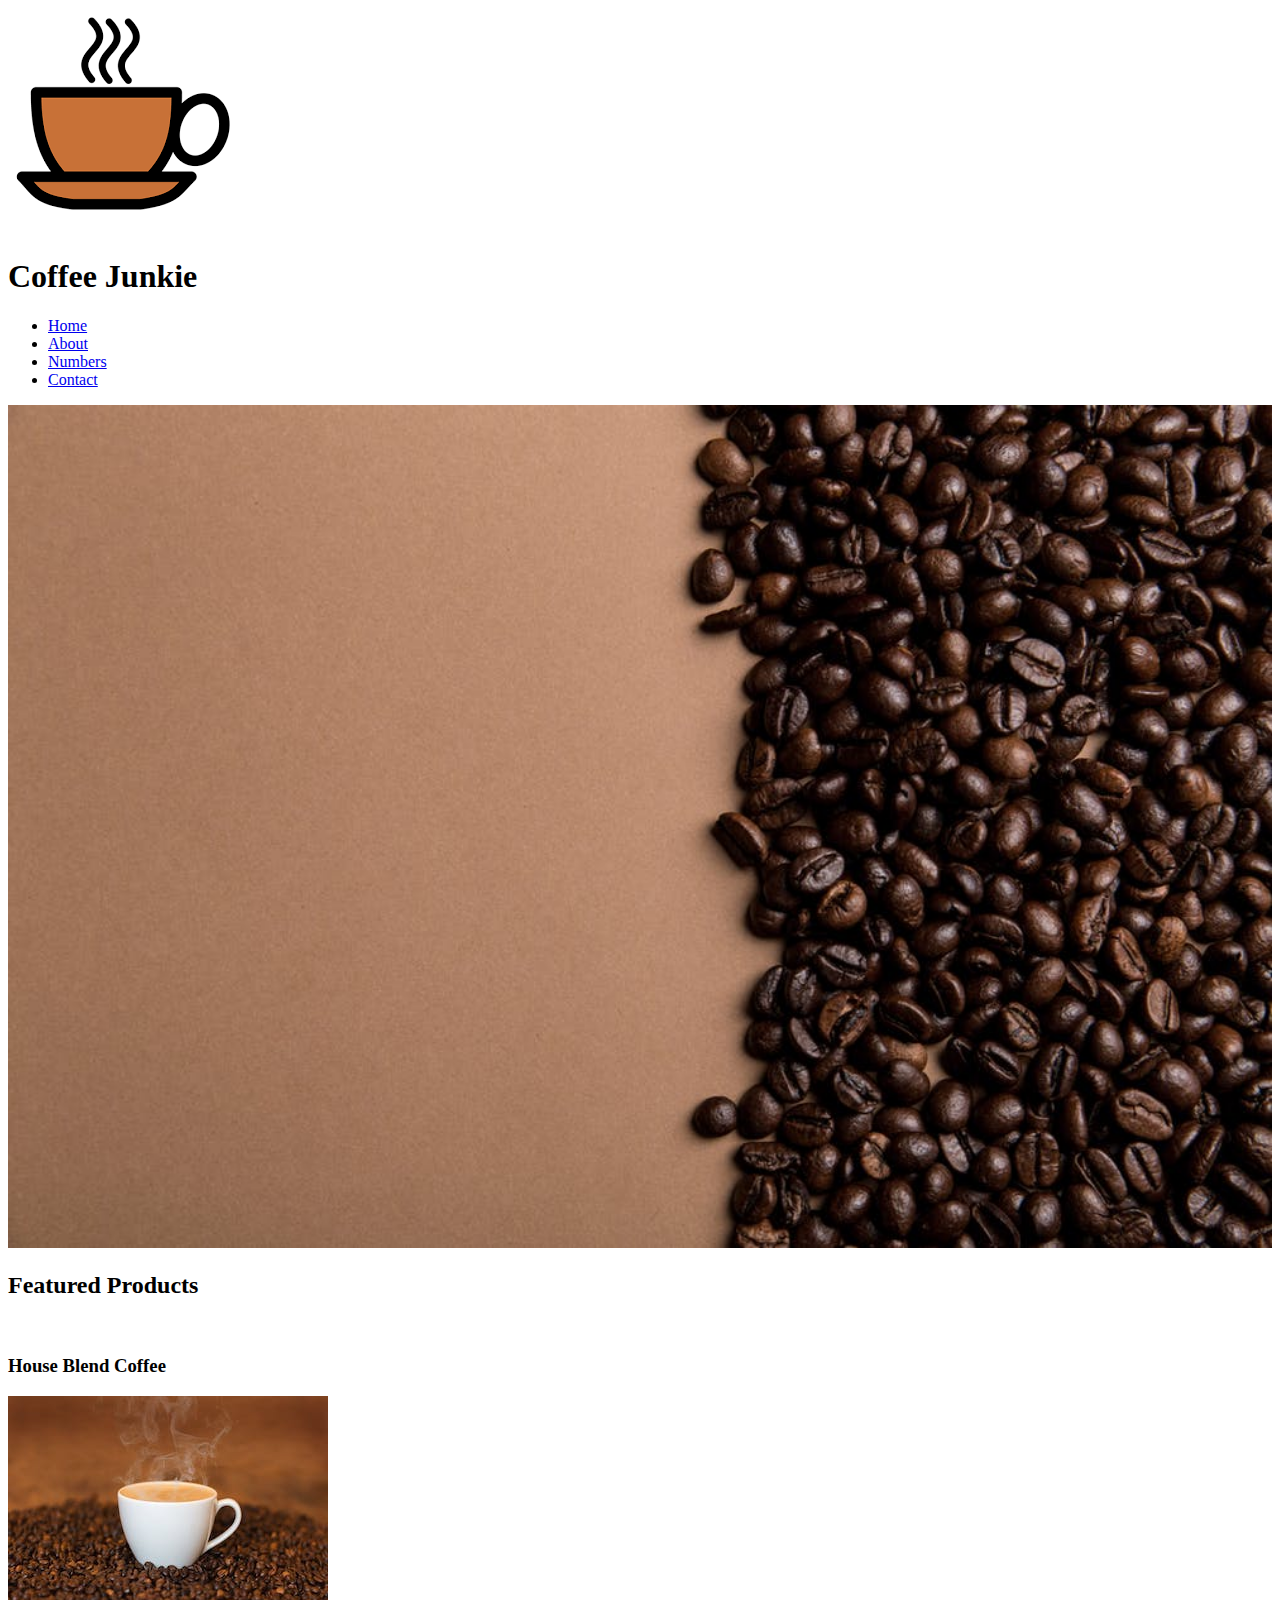
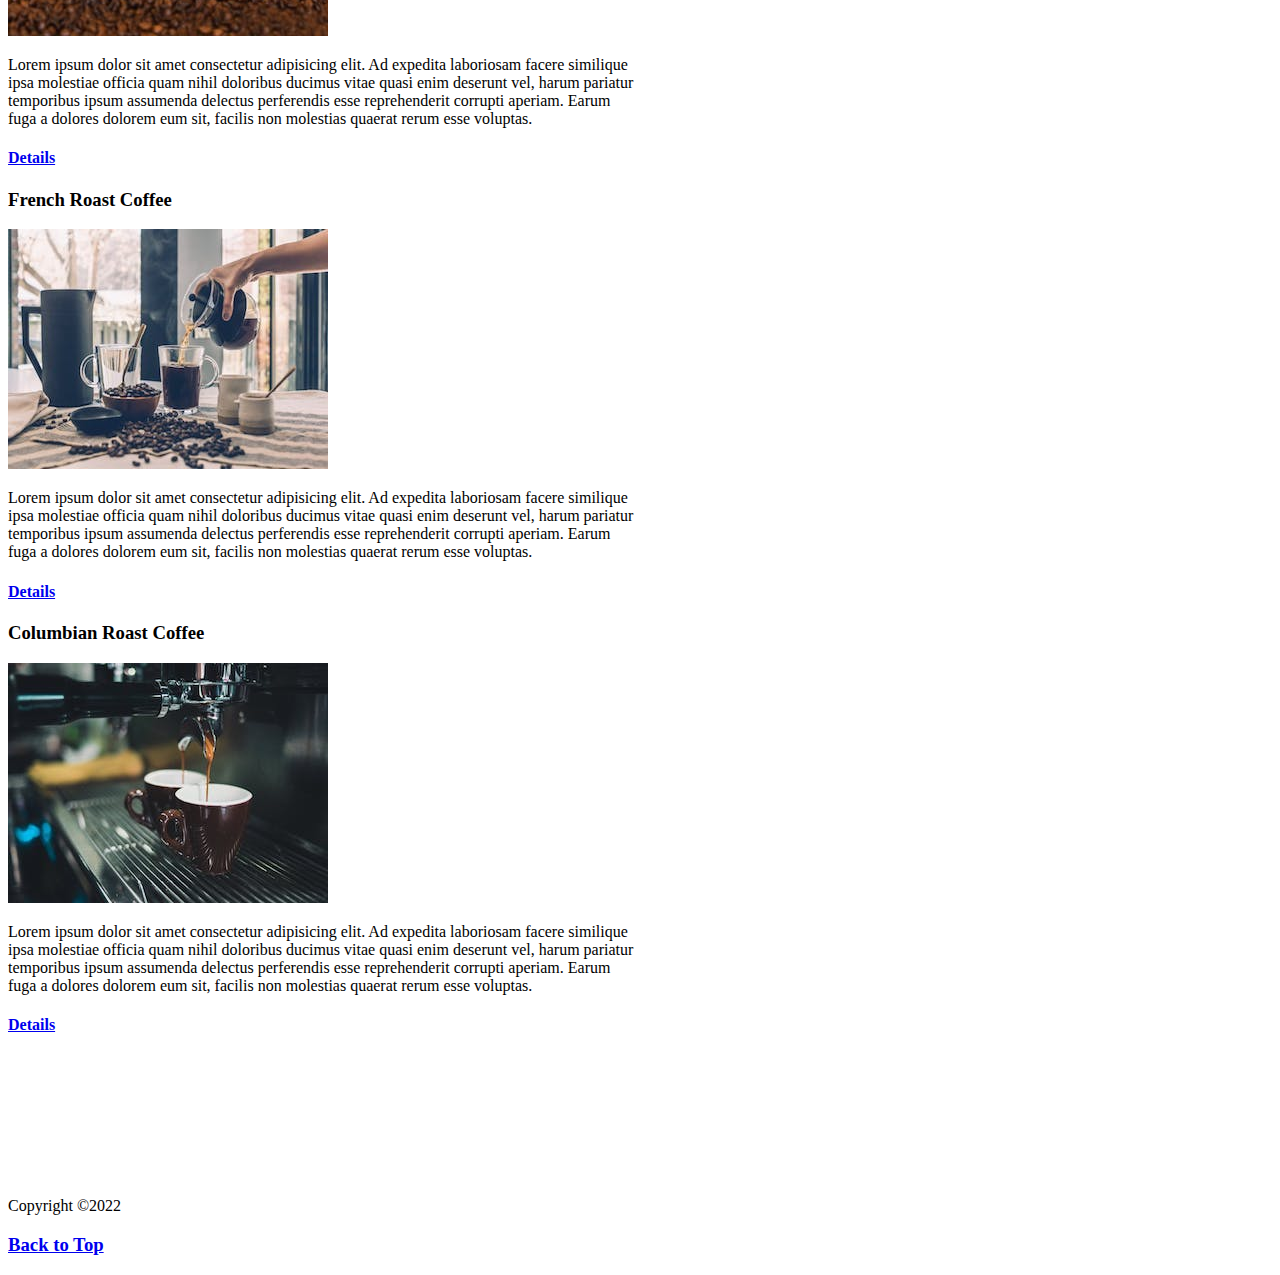
<file: HTML_CSS_Course/Coffee_house/index.html>
<!DOCTYPE html>
<html lang="en">
<head>
    <meta charset="UTF-8">
    <meta http-equiv="X-UA-Compatible" content="IE=edge">
    <meta name="viewport" content="width=device-width, initial-scale=1.0">
    <title>Coffee Junkie</title>
</head>
<body>
    <img src="./images/logo.png" id="logo" alt="Logo"/>
    <h1>Coffee Junkie</h1>
    <!-- Navbar -->
    <ul>
        <li><a href="index.html">Home</a></li>
        <li><a href="about.html">About</a></li>
        <li><a href="numbers.html">Numbers</a></li>
        <li><a href="contact.html">Contact</a></li>
    </ul>
<!-- hero image -->
<img src="./images/background.jpeg" alt="coffee beans" width="100%" />
<br />
<h2>Featured Products</h2>
<br />
<!-- house blend -->
<h3>House Blend Coffee</h3>
<img src="./images/house-blend.jpeg" alt="house blend" />
<p style="width:50%">Lorem ipsum dolor sit amet consectetur adipisicing elit. Ad expedita laboriosam facere similique ipsa molestiae officia quam nihil doloribus ducimus vitae quasi enim deserunt vel, harum pariatur temporibus ipsum assumenda delectus perferendis esse reprehenderit corrupti aperiam. Earum fuga a dolores dolorem eum sit, facilis non molestias quaerat rerum esse voluptas.</p>
<h4><a href="https://en.wikipedia.org/wiki/Coffee" target="_blank">Details</a></h4>
<!-- End of house blend -->
<!-- French Roast -->
<h3>French Roast Coffee</h3>
<img src="./images/french-roast.jpeg" alt="French roast" />
<p style="width:50%">Lorem ipsum dolor sit amet consectetur adipisicing elit. Ad expedita laboriosam facere similique ipsa molestiae officia quam nihil doloribus ducimus vitae quasi enim deserunt vel, harum pariatur temporibus ipsum assumenda delectus perferendis esse reprehenderit corrupti aperiam. Earum fuga a dolores dolorem eum sit, facilis non molestias quaerat rerum esse voluptas.</p>
<h4><a href="https://en.wikipedia.org/wiki/Coffee" target="_blank">Details</a></h4>
<!-- End of French roast -->
<!-- Columbian Roast -->
<h3>Columbian Roast Coffee</h3>
<img src="./images/columbian-roast.jpeg" alt="Columbian Roast" />
<p style="width:50%">Lorem ipsum dolor sit amet consectetur adipisicing elit. Ad expedita laboriosam facere similique ipsa molestiae officia quam nihil doloribus ducimus vitae quasi enim deserunt vel, harum pariatur temporibus ipsum assumenda delectus perferendis esse reprehenderit corrupti aperiam. Earum fuga a dolores dolorem eum sit, facilis non molestias quaerat rerum esse voluptas.</p>
<h4><a href="https://en.wikipedia.org/wiki/Coffee" target="_blank">Details</a></h4>
<!-- End of Columbian Roast -->
<br/>
<br/>
<br/>
<br/>
<br/>
<br/>
<br/>
<p>Copyright &copy;2022</p>
<h3><a href="#logo">Back to Top</a></h3>
</body>
</html>
</file>
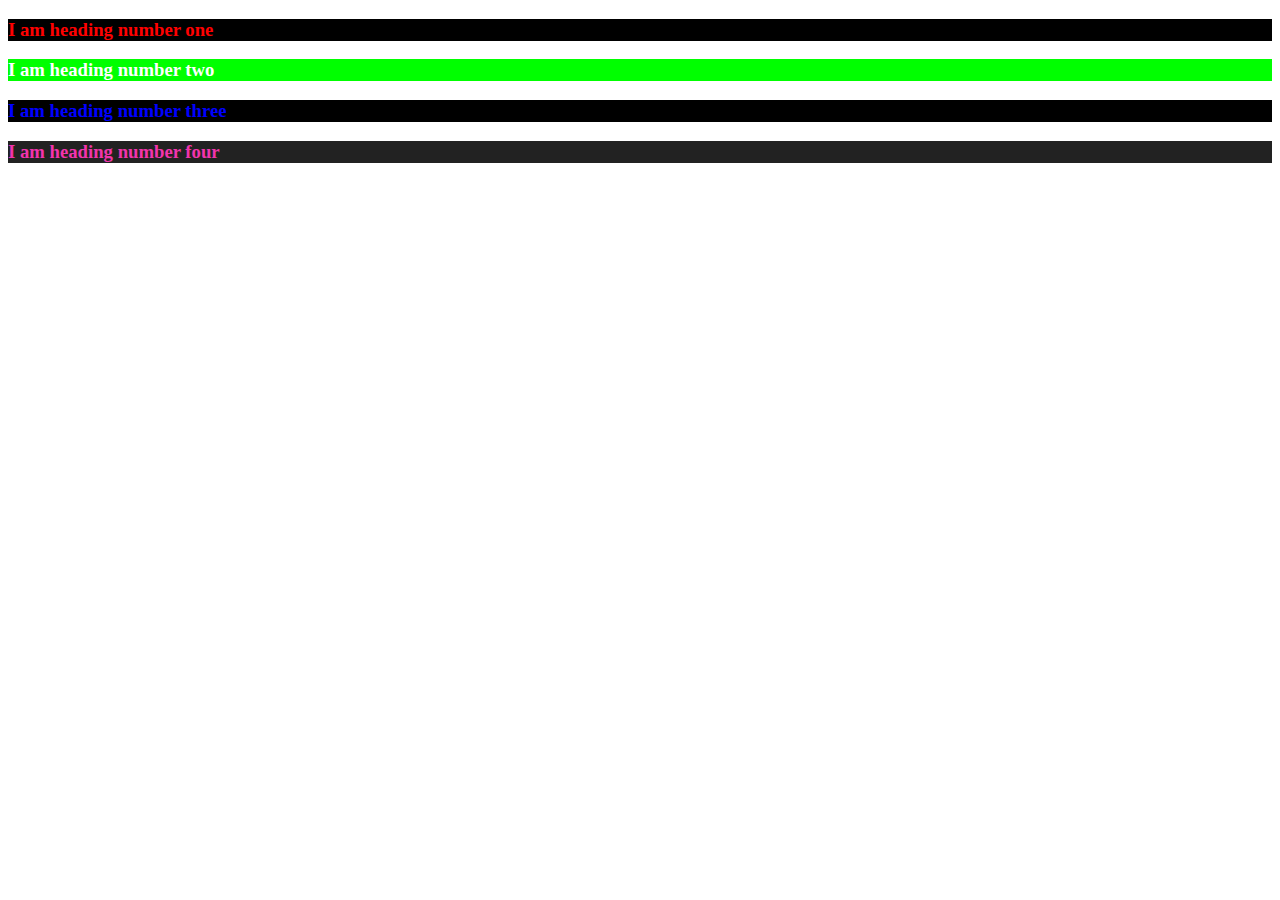
<file: HTML_CSS_Course/CSS_colors/index.html>
<!DOCTYPE html>
<html lang="en">
<head>
    <meta charset="UTF-8">
    <meta http-equiv="X-UA-Compatible" content="IE=edge">
    <meta name="viewport" content="width=device-width, initial-scale=1.0">
    <title>CSS colors</title>
    <link rel="stylesheet" href="styles.css">
</head>
<body>
    <h3 id="first">I am heading number one</h3>
    <h3 id="second">I am heading number two</h3>
    <h3 id="third">I am heading number three</h3>
    
    <h3 id="fourth">I am heading number four</h3>
</body>
</html>
</file>
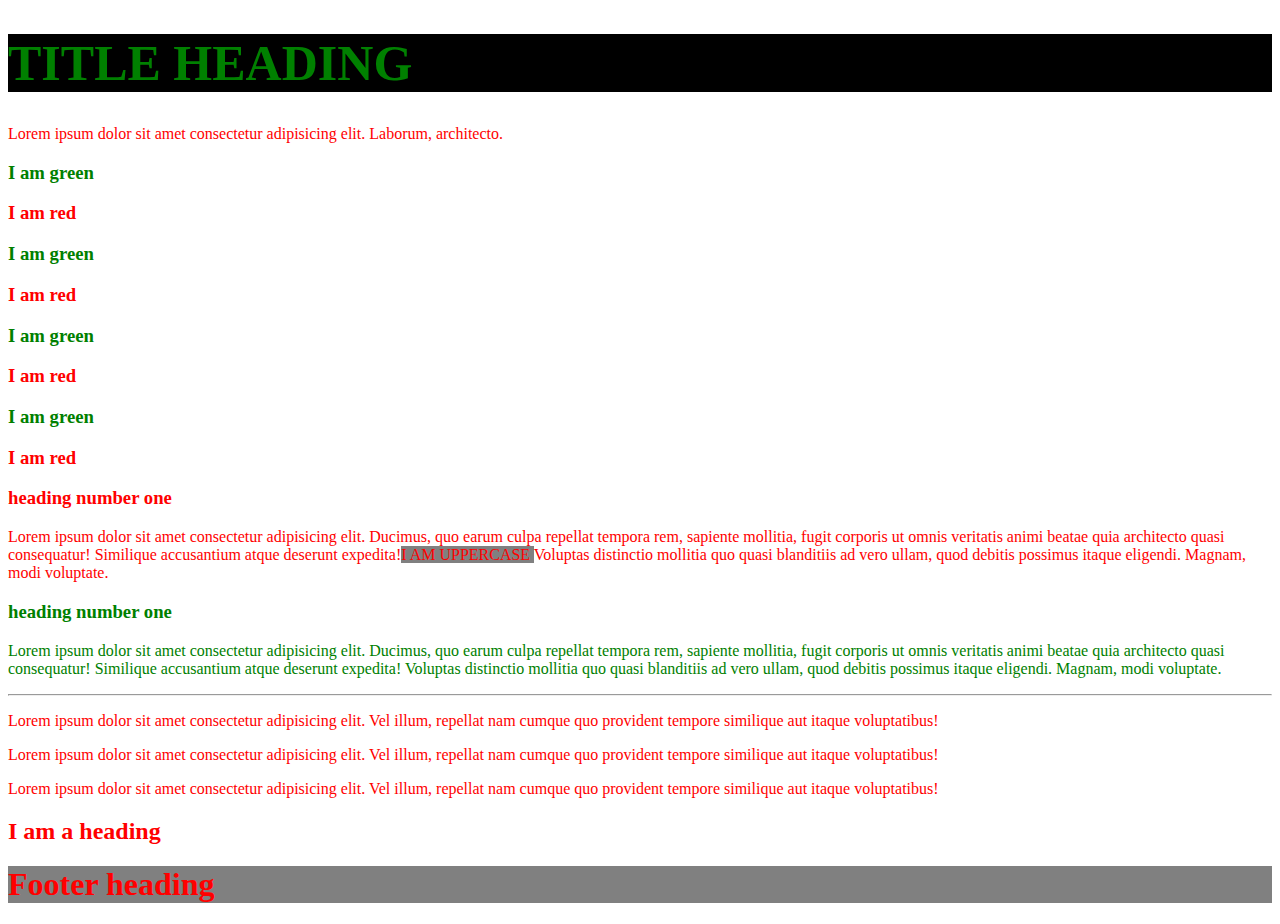
<file: HTML_CSS_Course/CSS_section/index.html>
<!DOCTYPE html>
<html lang="en">
<head>
    <meta charset="UTF-8">
    <meta http-equiv="X-UA-Compatible" content="IE=edge">
    <meta name="viewport" content="width=device-width, initial-scale=1.0">
    <title>CSS tutorial</title>
    <link rel="stylesheet" href="./css/styles.css">
</head>
<body>
    <h1 id="title" class="uppercase">Title heading</h1>
    <p>Lorem ipsum dolor sit amet consectetur adipisicing elit. Laborum, architecto.</p>
    <h3 class="green">I am green</h3>
    <h3 class="red">I am red</h3>
    <h3 class="green">I am green</h3>
    <h3 class="red">I am red</h3>
    <h3 class="green">I am green</h3>
    <h3 class="red">I am red</h3>
    <h3 class="green">I am green</h3>
    <h3 class="red">I am red</h3>
    <div class="red">
        <h3>heading number one</h3>
        <p>Lorem ipsum dolor sit amet consectetur adipisicing elit. Ducimus, quo earum culpa repellat tempora rem, sapiente mollitia, fugit corporis ut omnis veritatis animi beatae quia architecto quasi consequatur! Similique accusantium atque deserunt expedita!<span class="text">I am uppercase </span> Voluptas distinctio mollitia quo quasi blanditiis ad vero ullam, quod debitis possimus itaque eligendi. Magnam, modi voluptate.</p>
        
    </div>
    <div class="green">
        <h3>heading number one</h3>
        <p>Lorem ipsum dolor sit amet consectetur adipisicing elit. Ducimus, quo earum culpa repellat tempora rem, sapiente mollitia, fugit corporis ut omnis veritatis animi beatae quia architecto quasi consequatur! Similique accusantium atque deserunt expedita! Voluptas distinctio mollitia quo quasi blanditiis ad vero ullam, quod debitis possimus itaque eligendi. Magnam, modi voluptate.</p>

    </div>

    <hr>
    <p>Lorem ipsum dolor sit amet consectetur adipisicing elit. Vel illum, repellat nam cumque quo provident tempore similique aut itaque voluptatibus!</p>
    
    <p>Lorem ipsum dolor sit amet consectetur adipisicing elit. Vel illum, repellat nam cumque quo provident tempore similique aut itaque voluptatibus!</p>
    
    <p>Lorem ipsum dolor sit amet consectetur adipisicing elit. Vel illum, repellat nam cumque quo provident tempore similique aut itaque voluptatibus!</p>
    <h2>I am a heading</h2>
    
    <h1 id="footer">Footer heading</h1>
</body>
</html>
</file>
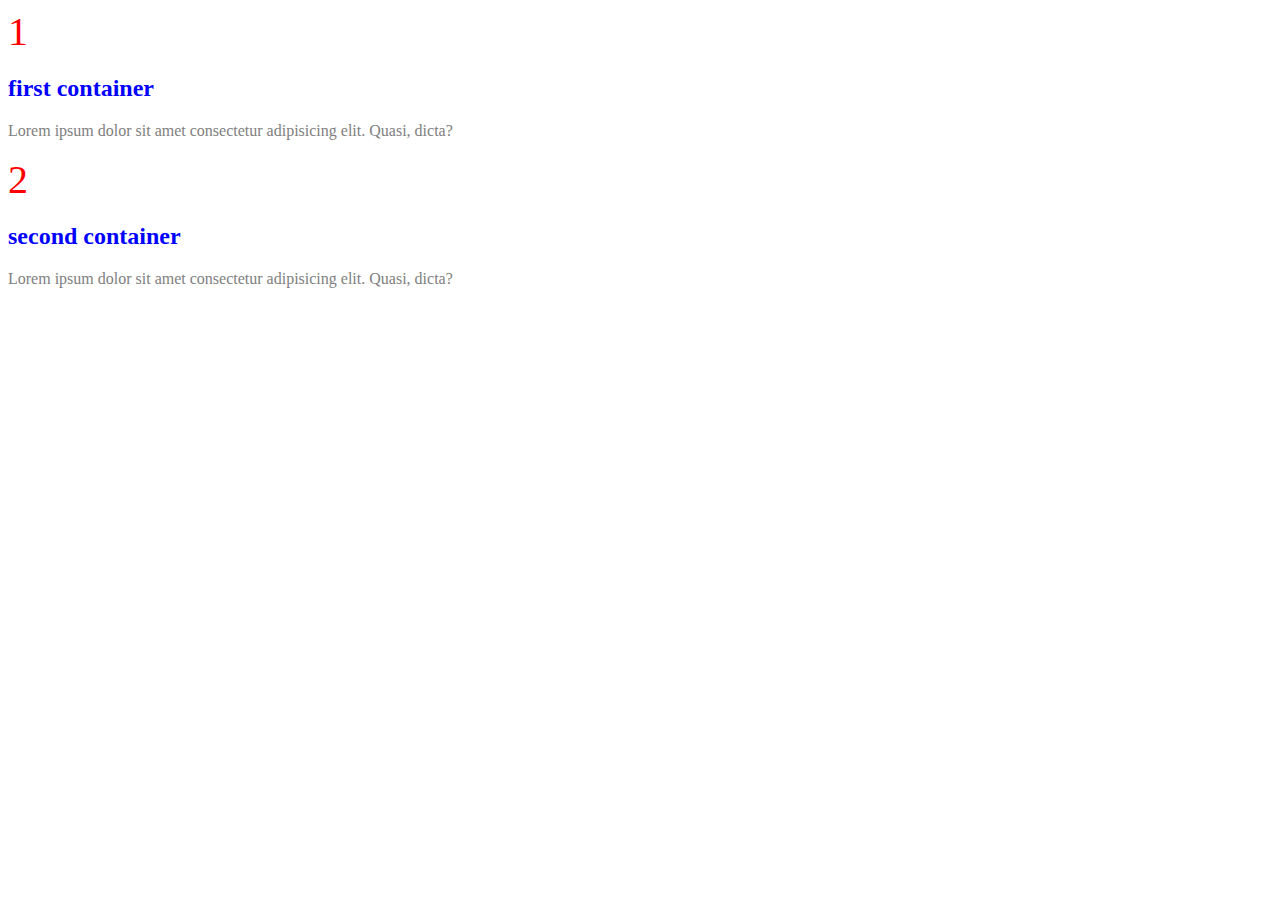
<file: HTML_CSS_Course/Fundamentals_project/index.html>
<!DOCTYPE html>
<html lang="en">
<head>
    <meta charset="UTF-8">
    <meta http-equiv="X-UA-Compatible" content="IE=edge">
    <meta name="viewport" content="width=device-width, initial-scale=1.0">
    <title>CSS Fundamentals</title>
    <link rel="stylesheet" href="./main.css">
</head>
<body>
    <!-- First container -->
    <div class="container">
        <span class="icon">1</span>
        <h2 id="title">first container</h2>
        <p>Lorem ipsum dolor sit amet consectetur adipisicing elit. Quasi, dicta?</p>
    </div>
    <!-- End of First container -->
    <!-- Second container -->
    <div class="container">
        <span class="icon">2</span>
        <h2 id="title">second container</h2>
        <p>Lorem ipsum dolor sit amet consectetur adipisicing elit. Quasi, dicta?</p>
    </div>
    <!-- End of second container -->
</body>
</html>
</file>
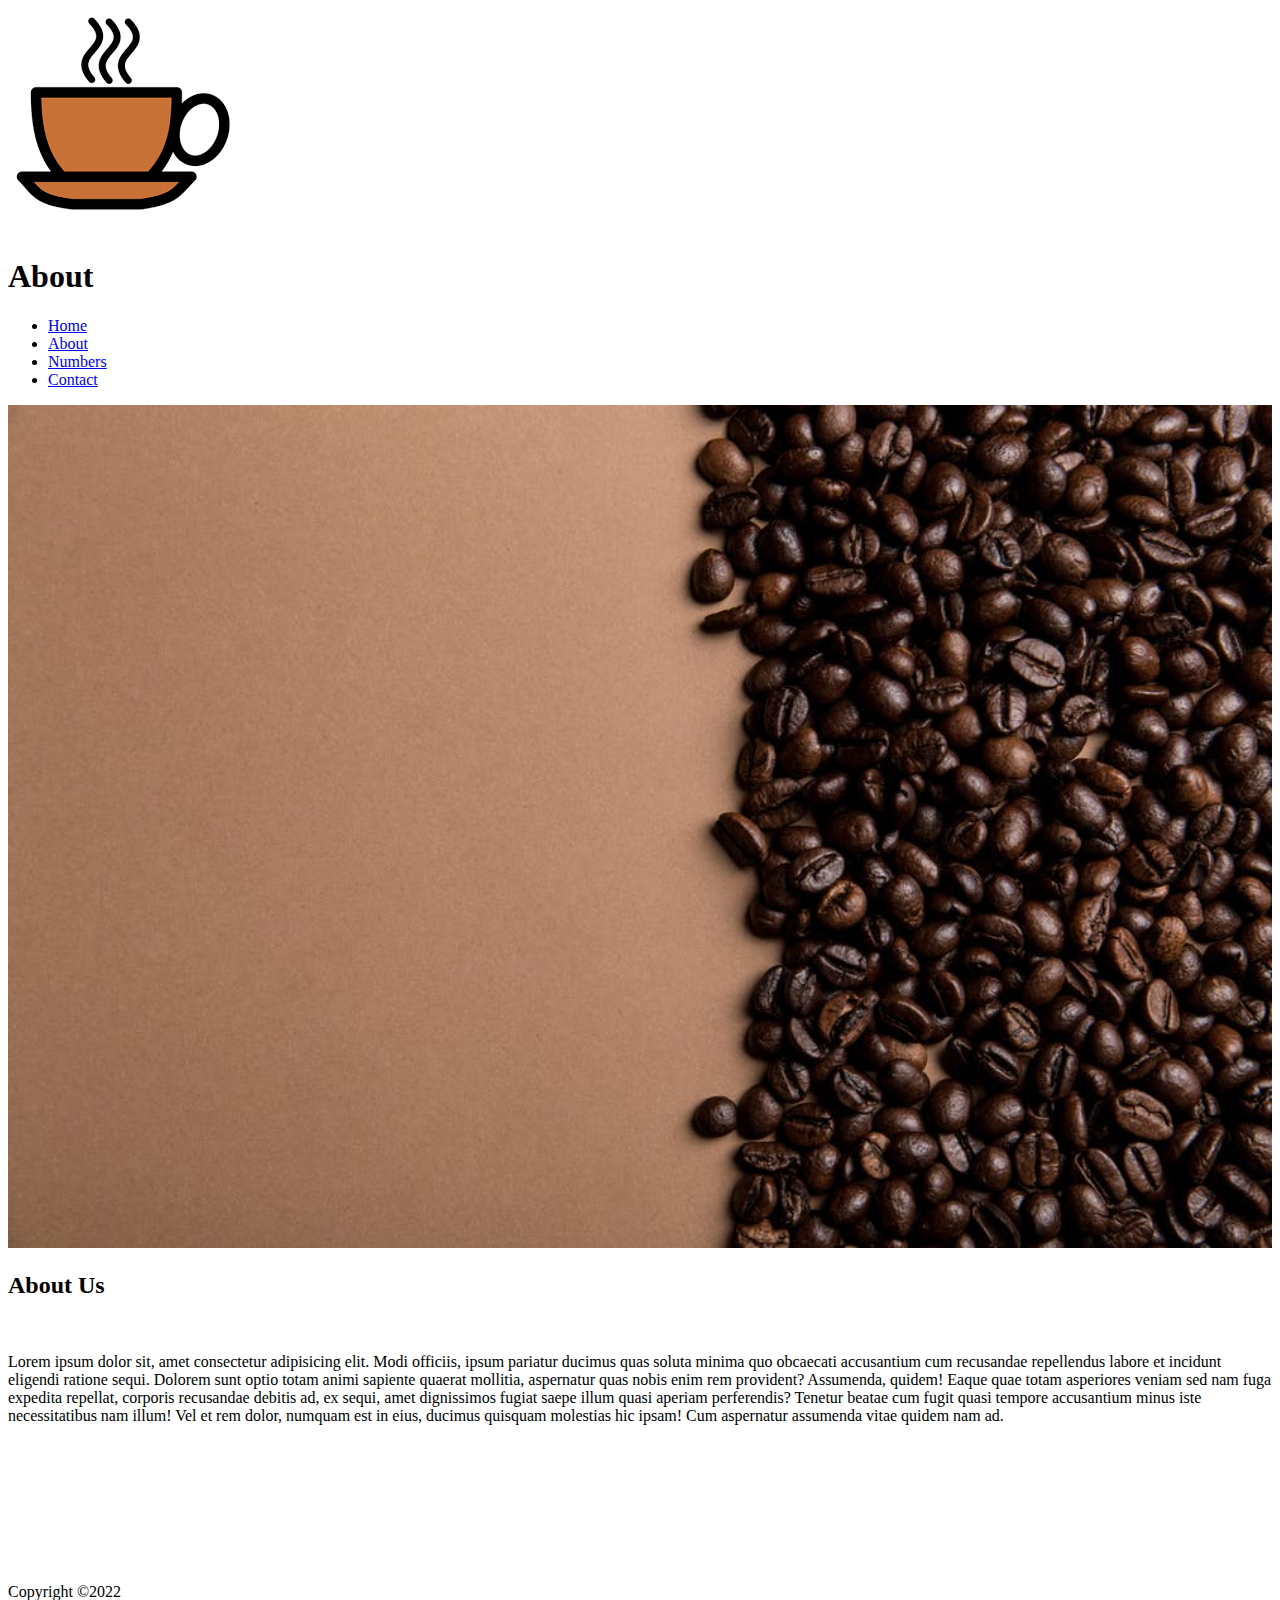
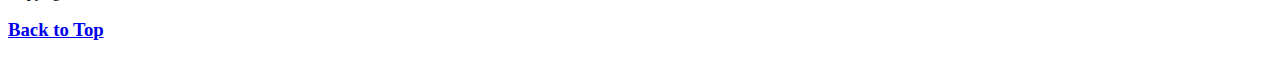
<file: HTML_CSS_Course/Coffee_house/about.html>
<!DOCTYPE html>
<html lang="en">
<head>
    <meta charset="UTF-8">
    <meta http-equiv="X-UA-Compatible" content="IE=edge">
    <meta name="viewport" content="width=device-width, initial-scale=1.0">
    <title>About</title>
</head>
<body>
    <img src="./images/logo.png" id="logo" alt="Logo"/>
    <h1>About</h1>
    <!-- Navbar -->
    <ul>
        <li><a href="index.html">Home</a></li>
        <li><a href="about.html">About</a></li>
        <li><a href="numbers.html">Numbers</a></li>
        <li><a href="contact.html">Contact</a></li>
    </ul>
<!-- hero image -->
<img src="./images/background.jpeg" alt="coffee beans" width="100%" />
<br />
<h2>About Us</h2>
<br />
<p>Lorem ipsum dolor sit, amet consectetur adipisicing elit. Modi officiis, ipsum pariatur ducimus quas soluta minima quo obcaecati accusantium cum recusandae repellendus labore et incidunt eligendi ratione sequi. Dolorem sunt optio totam animi sapiente quaerat mollitia, aspernatur quas nobis enim rem provident? Assumenda, quidem! Eaque quae totam asperiores veniam sed nam fuga expedita repellat, corporis recusandae debitis ad, ex sequi, amet dignissimos fugiat saepe illum quasi aperiam perferendis? Tenetur beatae cum fugit quasi tempore accusantium minus iste necessitatibus nam illum! Vel et rem dolor, numquam est in eius, ducimus quisquam molestias hic ipsam! Cum aspernatur assumenda vitae quidem nam ad. </p>
<br/>
<br/>
<br/>
<br/>
<br/>
<br/>
<br/>
<p>Copyright &copy;2022</p>
<h3><a href="#logo">Back to Top</a></h3>
</body>
</html>
</file>
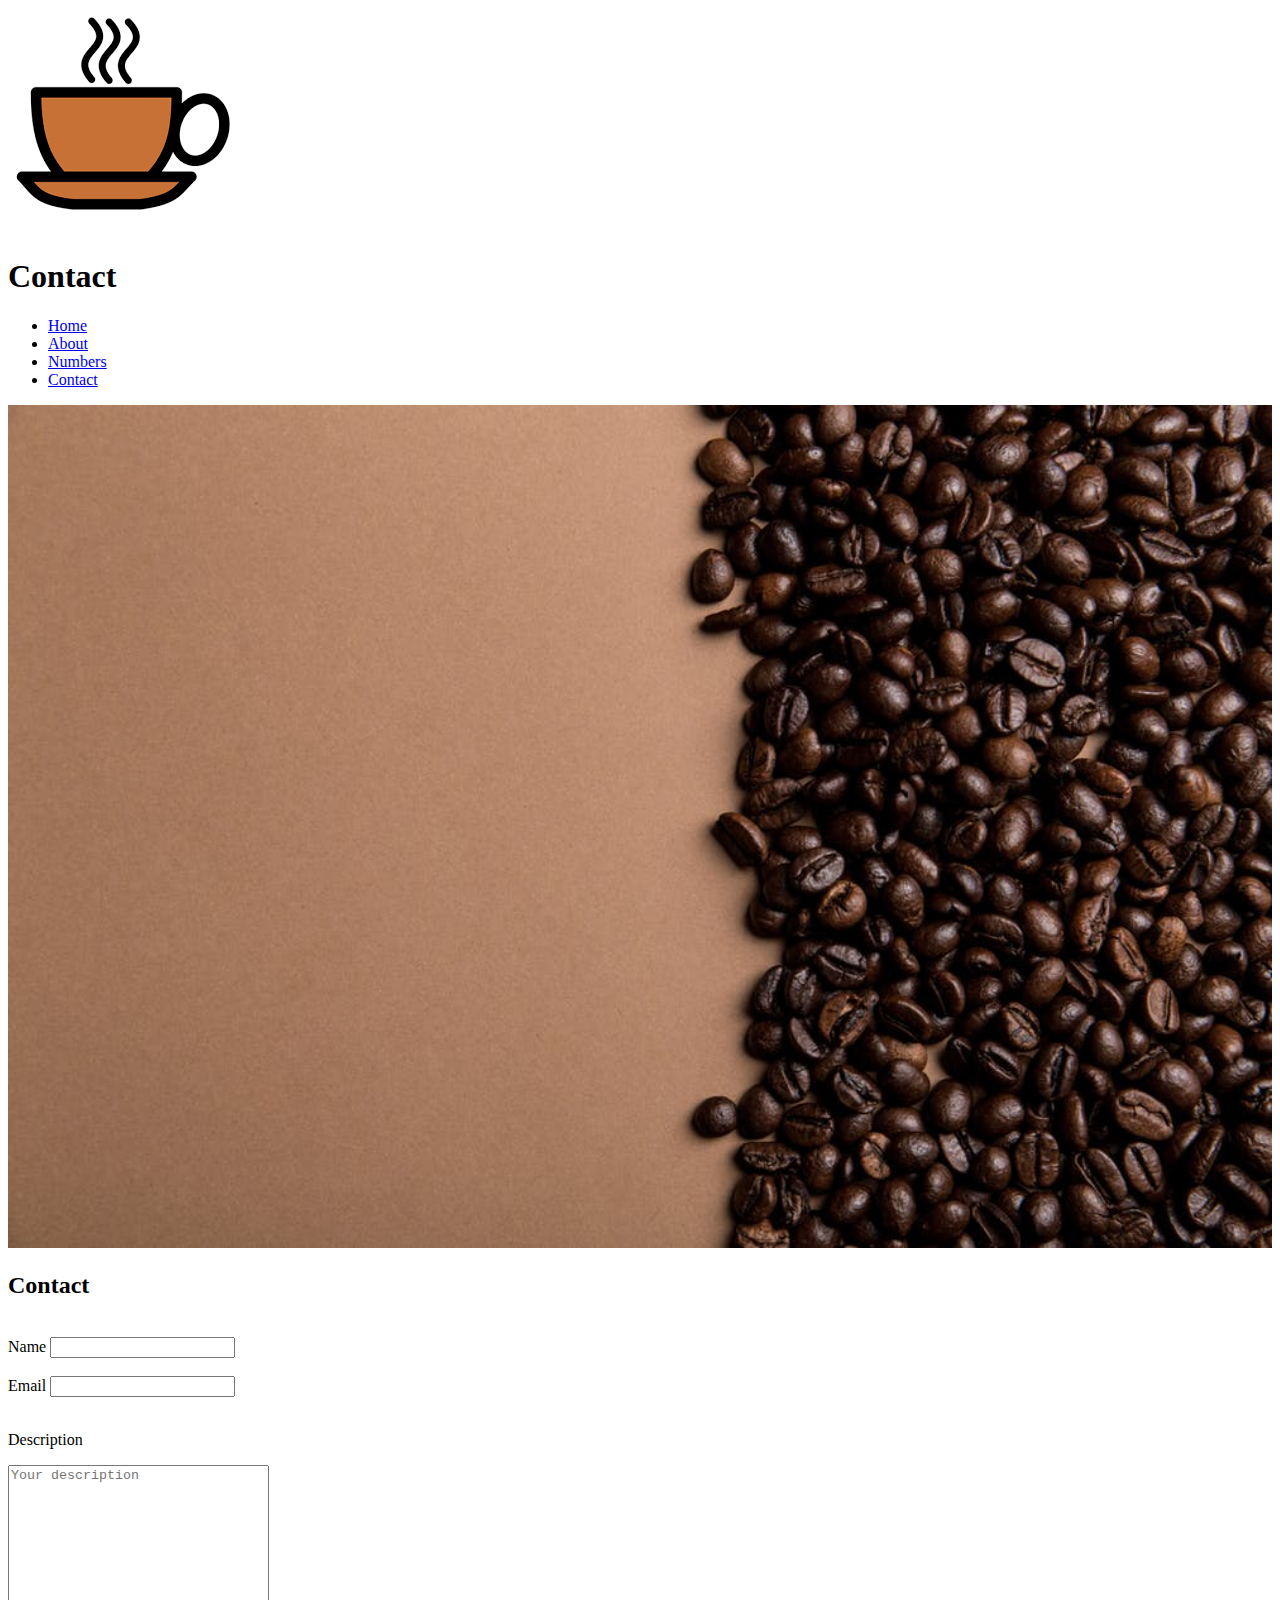
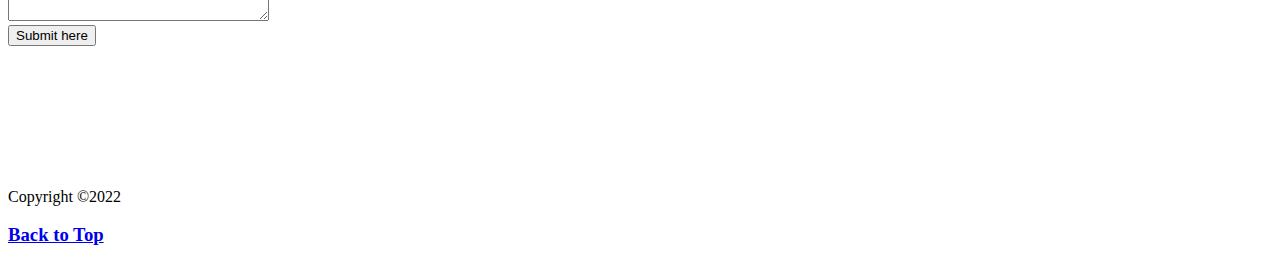
<file: HTML_CSS_Course/Coffee_house/contact.html>
<!DOCTYPE html>
<html lang="en">
<head>
    <meta charset="UTF-8">
    <meta http-equiv="X-UA-Compatible" content="IE=edge">
    <meta name="viewport" content="width=device-width, initial-scale=1.0">
    <title>Contact</title>
</head>
<body>
    <img src="./images/logo.png" id="logo" alt="Logo"/>
    <h1>Contact</h1>
    <!-- Navbar -->
    <ul>
        <li><a href="index.html">Home</a></li>
        <li><a href="about.html">About</a></li>
        <li><a href="numbers.html">Numbers</a></li>
        <li><a href="contact.html">Contact</a></li>
    </ul>
<!-- hero image -->
<img src="./images/background.jpeg" alt="coffee beans" width="100%" />
<br />
<h2>Contact</h2>
<br />
<form >
    <!--Name -->
    <label for="name">Name</label>
    <input type="text" name="name" id="name" />
    <br/>
    <br/>
    <!--Email -->
    <label for="email">Email</label>
    <input type="email" name="email" id="email" />
    <br/>
    <br/>
    <!-- Description -->
    <p>Description</p>
    <textarea name="description" id="description" cols="30" rows="10" placeholder="Your description"></textarea>
    <!-- Submit button -->
    <br />
    <button type="submit">Submit here</button>
</form>
<br/>
<br/>
<br/>
<br/>
<br/>
<br/>
<br/>
<p>Copyright &copy;2022</p>
<h3><a href="#logo">Back to Top</a></h3>
</body>
</html>
</file>
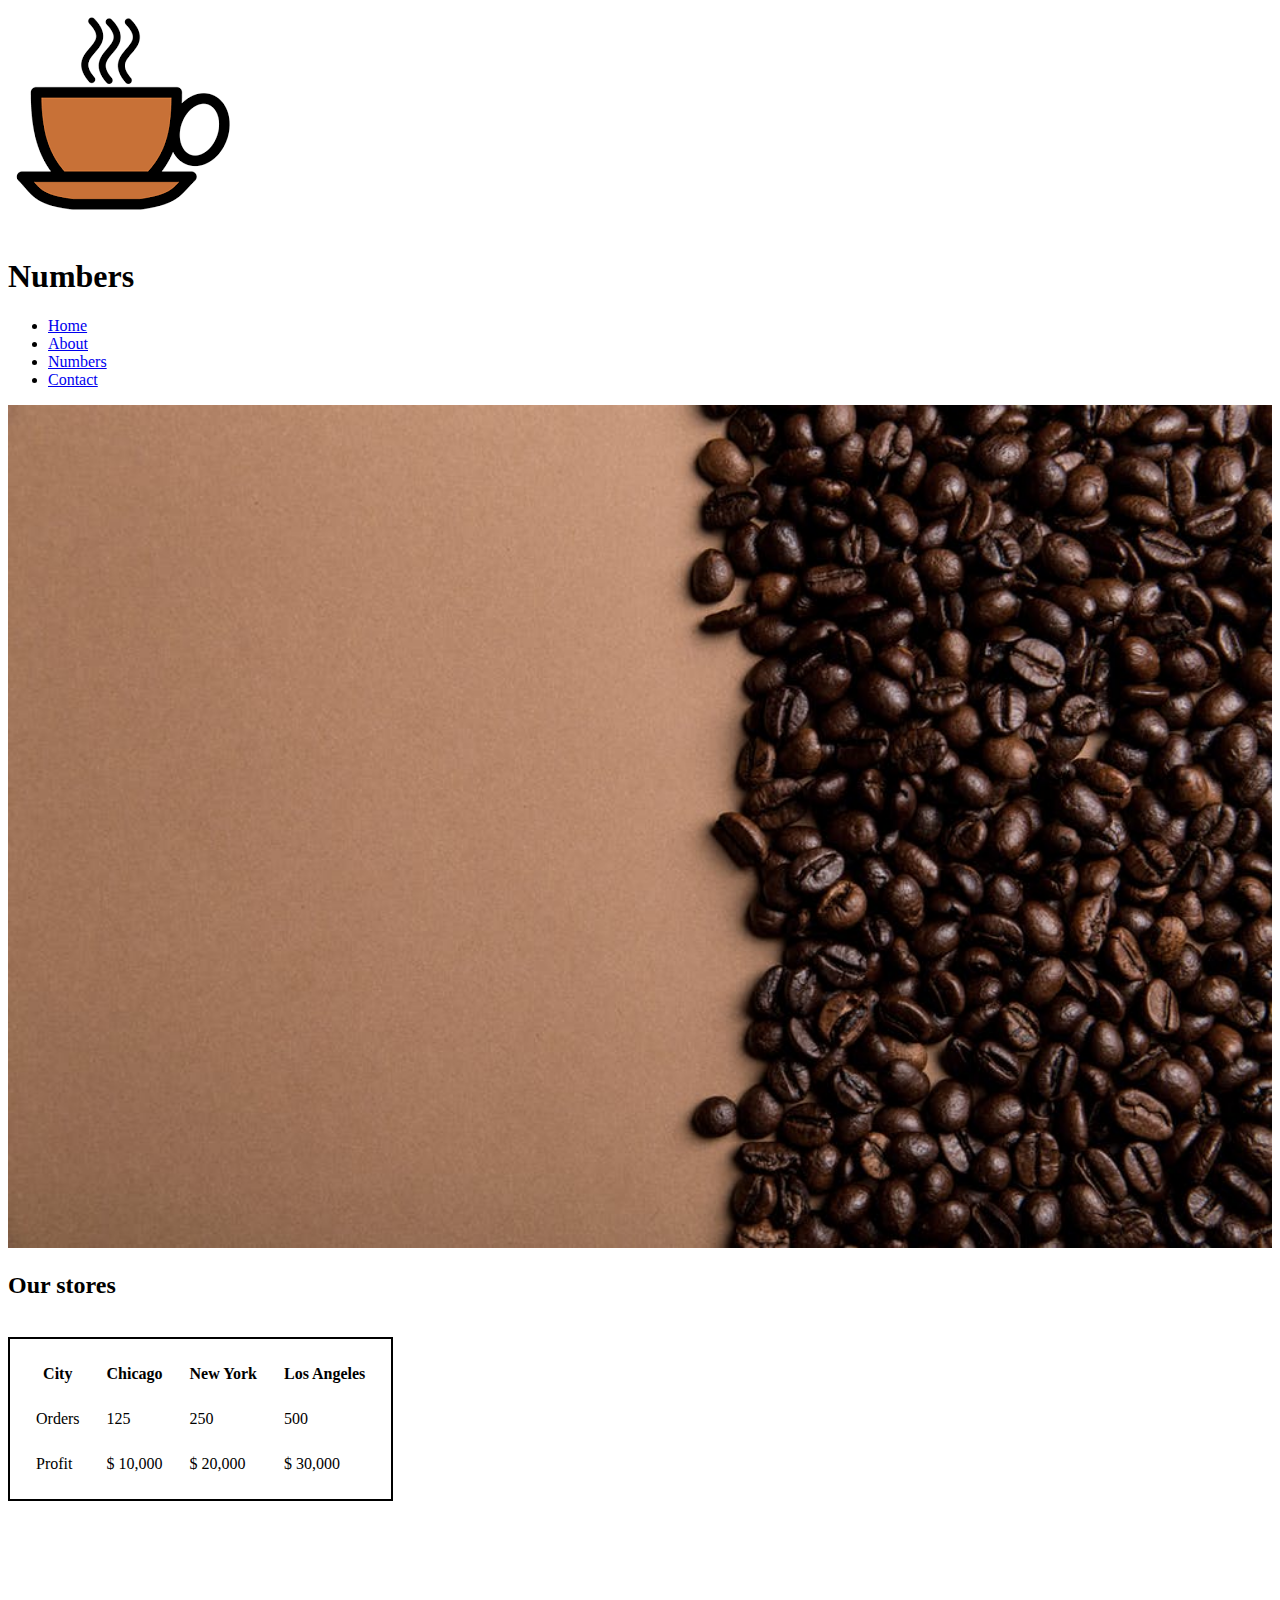
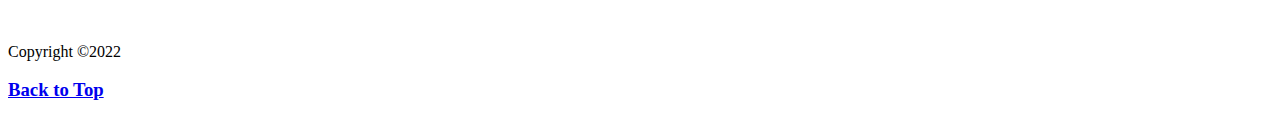
<file: HTML_CSS_Course/Coffee_house/numbers.html>
<!DOCTYPE html>
<html lang="en">
<head>
    <meta charset="UTF-8">
    <meta http-equiv="X-UA-Compatible" content="IE=edge">
    <meta name="viewport" content="width=device-width, initial-scale=1.0">
    <title>Numbers</title>
</head>
<body>
    <img src="./images/logo.png" id="logo" alt="Logo"/>
    <h1>Numbers</h1>
    <!-- Navbar -->
    <ul>
        <li><a href="index.html">Home</a></li>
        <li><a href="about.html">About</a></li>
        <li><a href="numbers.html">Numbers</a></li>
        <li><a href="contact.html">Contact</a></li>
    </ul>
<!-- hero image -->
<img src="./images/background.jpeg" alt="coffee beans" width="100%" />
<br />
<h2>Our stores</h2>
<br/>
<table style="border: 2px solid black;border-spacing: 25px;">
    <!-- Headers -->
    <tr>
        <th>City</th>
        <th>Chicago</th>
        <th>New York</th>
        <th>Los Angeles</th>
    </tr>
    <!-- end of headers -->
    <!-- Orders -->
    <tr>
        <td>Orders</td>
        <td>125</td>
        <td>250</td>
        <td>500</td>

    </tr>
    <!-- End of orders -->
    <!-- Profit -->
    <tr>
        <td>Profit</td>
        <td>$ 10,000</td>
        <td>$ 20,000</td>
        <td>$ 30,000</td>

    </tr>
    <!-- End of Profit -->
</table>
<br/>
<br/>
<br/>
<br/>
<br/>
<br/>
<br/>
<p>Copyright &copy;2022</p>
<h3><a href="#logo">Back to Top</a></h3>
</body>
</html>
</file>
<file: HTML_CSS_Course/CSS_colors/styles.css>
/* CSS Color Names */
/* #first {
  color: white;
  background-color: black;
}
#second {
  color: yellow;
  background: red;
} */
/* CSS Color RGB */
/* 
#first {
  color: rgb(255, 0, 0);
  background: rgb(0, 0, 0);
}

#second {
  color: rgb(0, 255, 0);
  background: rgb(0, 0, 0);
}
#third {
  color: rgb(0, 0, 255);
  background: rgb(255, 255, 0);
}
body {
  background: rgb(150, 12, 23);
}
#fourth {
} */

/* CSS RGBA */
/* #first {
  color: rgba(255, 0, 0, 1);
}
#second {
  color: rgba(255, 0, 0, 0.75);
}
#third {
  color: rgba(255, 0, 0, 0.25);
}
#fourth {
  color: rgba(255, 0, 0, 0);
} */

/* CSS HEX values */
#first {
  color: #ff0000;
  background: #000;
}
#second {
  color: #fff;
  background: #00ff00;
}
#third {
  color: #0000ff;
  background: #000;
}
#fourth {
  color: #f234ad;
  background: #222;
}
</file>
<file: HTML_CSS_Course/CSS_section/css/styles.css>
/* ID selectors */
#title {
  color: green;
  background-color: black;
  font-size: 50px;
}
#footer {
  color: red;
  background-color: grey;
}
/* Class selectors */
.green {
  color: green;
}
.red {
  color: red;
}
.uppercase {
  text-transform: uppercase;
}
.text {
  text-transform: uppercase;
  background: grey;
}
/* Inheritance */
/* Child element inherits styles from the parents, unless they have their own styles */

body {
  color: red;
}

/* Last rule and specificity * Universal selector */
</file>
<file: HTML_CSS_Course/Fundamentals_project/main.css>
.icon {
  color: red;
  font-size: 40px;
}
#title {
  color: blue;
}
.container p {
  color: grey;
}
</file>
